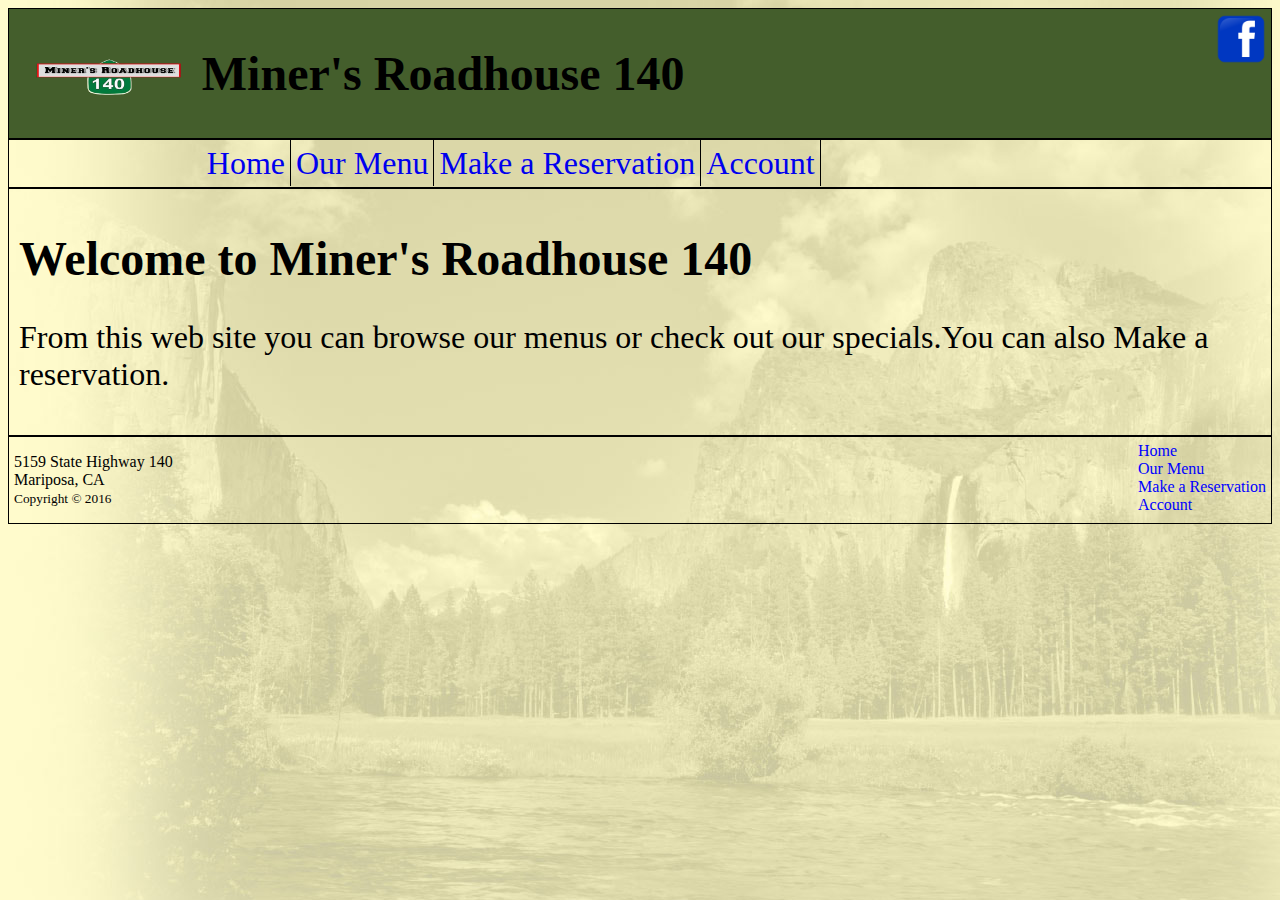
<file: Website/Index.html>
<!DOCTYPE html>
<html lang="en">
<head>
    <title>Miner's Roadhouse 140-Home</title>
    <meta charset="utf-8">
    <link href="Styles/SiteCSS.css" rel="stylesheet" type="text/css">
    <script src="Scripts/SiteScripting.js" type="text/javascript">
    </script>
    <script src=
    "https://ajax.googleapis.com/ajax/libs/jquery/1.12.2/jquery.min.js">
    </script>
</head>
<body onload="checkCookie();">
    <header>
        <a href=
        "https://www.facebook.com/MinersRoadhouse140/?fref=ts"><img class=
        "FaceBookLink" src="Images/Facebook_icon.svg.png"  alt="Facebook Logo"></a> <img class=
        "Logo" src="Images/Logo.png" alt="Logo">
        <h1>Miner's Roadhouse 140</h1>
    </header>
    <nav class="MainNav" id="MainNav">
        <a href="Index.html">Home</a><a href="Menu.html">Our Menu</a><a href=
        "Reservation.html">Make a Reservation</a><a href="Account.html" id=
        "account">Account</a>
    </nav>
    <main>
        <section>
            <article>
                <h1>Welcome to Miner's Roadhouse 140</h1>
                <p>From this web site you can browse our menus or check out our
                specials.You can also Make a reservation.</p>
            </article>
        </section>
    </main>
    <footer>
        <nav>
            <ul>
                <li>
                    <a href="Index.html">Home</a>
                </li>
                <li>
                    <a href="Menu.html">Our Menu</a>
                </li>
                <li>
                    <a href="Reservation.html">Make a Reservation</a>
                </li>
                <li>
                    <a href="Account.html" id="account2">Account</a>
                </li>
            </ul>
        </nav>
        <p>5159 State Highway 140<br>
        Mariposa, CA<br>
        <small>Copyright &copy; 2016</small></p>
    </footer>
</body>
</html>
</file>
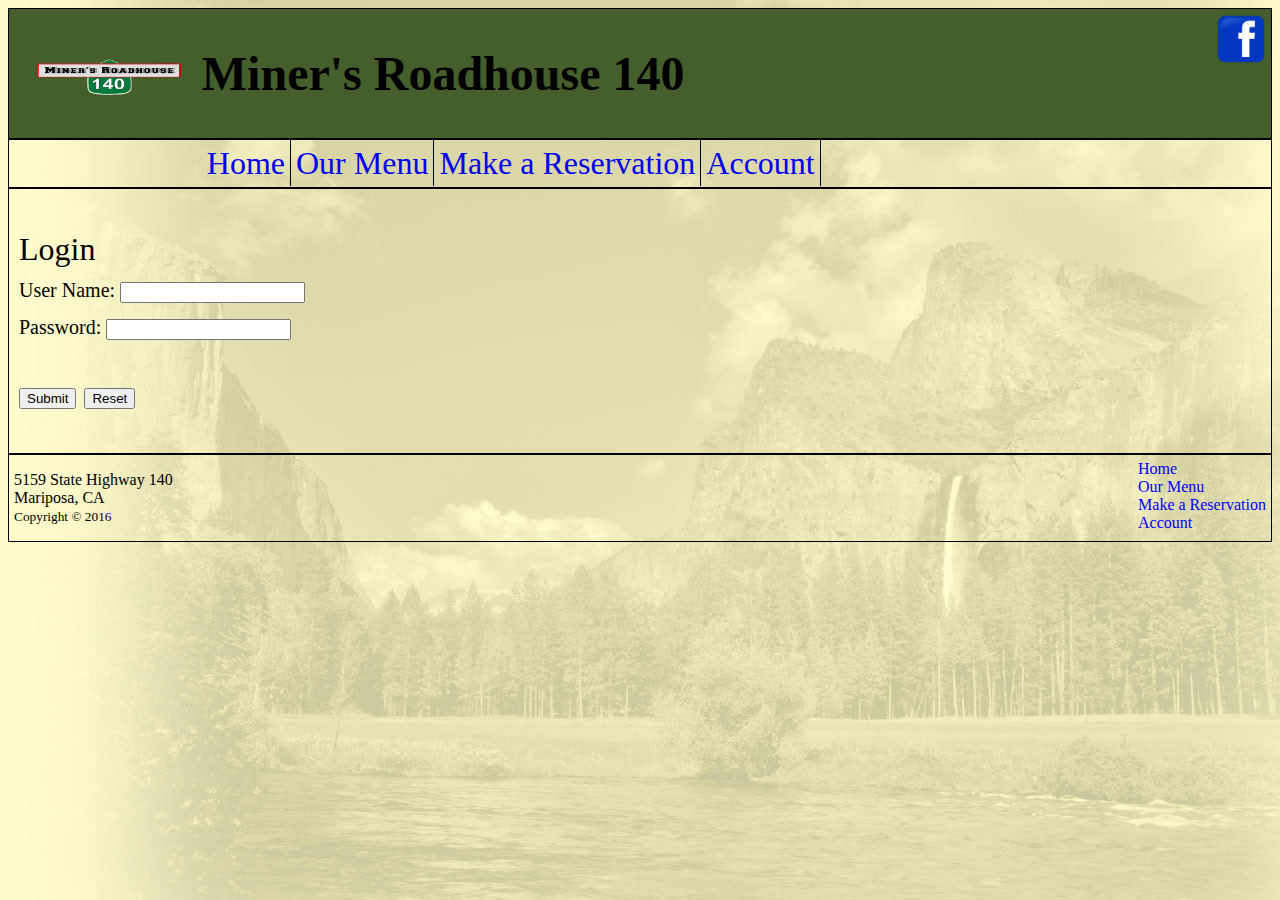
<file: Website/Account.html>
<!DOCTYPE html>
<html lang="en">
<head>
    <title>Miner's Roadhouse 140-Account</title>
    <meta charset="utf-8">
    <link href="Styles/SiteCSS.css" rel="stylesheet" type="text/css">
    <script src="Scripts/SiteScripting.js" type="text/javascript">
    </script>
    <script src=
    "https://ajax.googleapis.com/ajax/libs/jquery/1.12.2/jquery.min.js">
    </script>
</head>
<body onload="checkCookie()">
    <header>
        <a href=
        "https://www.facebook.com/MinersRoadhouse140/?fref=ts"><img class=
        "FaceBookLink" src="Images/Facebook_icon.svg.png"  alt="Facebook Logo"></a> <img class=
        "Logo" src="Images/Logo.png" alt="Logo Image">
        <h1>Miner's Roadhouse 140</h1>
    </header>
    <nav class="MainNav" id="MainNav">
        <a href="Index.html">Home</a><a href="Menu.html">Our Menu</a><a href=
        "Reservation.html">Make a Reservation</a><a href="Account.html" id=
        "account">Account</a>
    </nav>
    <main class="accountForm">
        <form  class="loginForm" id="addData" name="addData" onsubmit=
        "">
            <p>Login<br>
            <label id="lblInputName">User Name: <input id="userName" type=
            "text"> <span class="CorrectionText" id=
            "CorrectionTextName"></span></label><br>
            <label id="lblInputPass">Password: <input id="password" type=
            "password"> <span class="CorrectionText" id=
            "CorrectionTextTime"></span></label></p><input onclick=
            "checkCredentials()" type="button" value="Submit"> <input type=
            "reset" value="Reset">
        </form>
        <p id="fileDisplayArea"></p>
    </main>
    <footer>
        <nav>
            <ul>
                <li>
                    <a href="Index.html">Home</a>
                </li>
                <li>
                    <a href="Menu.html">Our Menu</a>
                </li>
                <li>
                    <a href="Reservation.html">Make a Reservation</a>
                </li>
                <li>
                    <a href="Account.html" id="account2">Account</a>
                </li>
            </ul>
        </nav>
        <p>5159 State Highway 140<br>
        Mariposa, CA<br>
        <small>Copyright &copy; 2016</small></p>
    </footer>
</body>
</html>
</file>
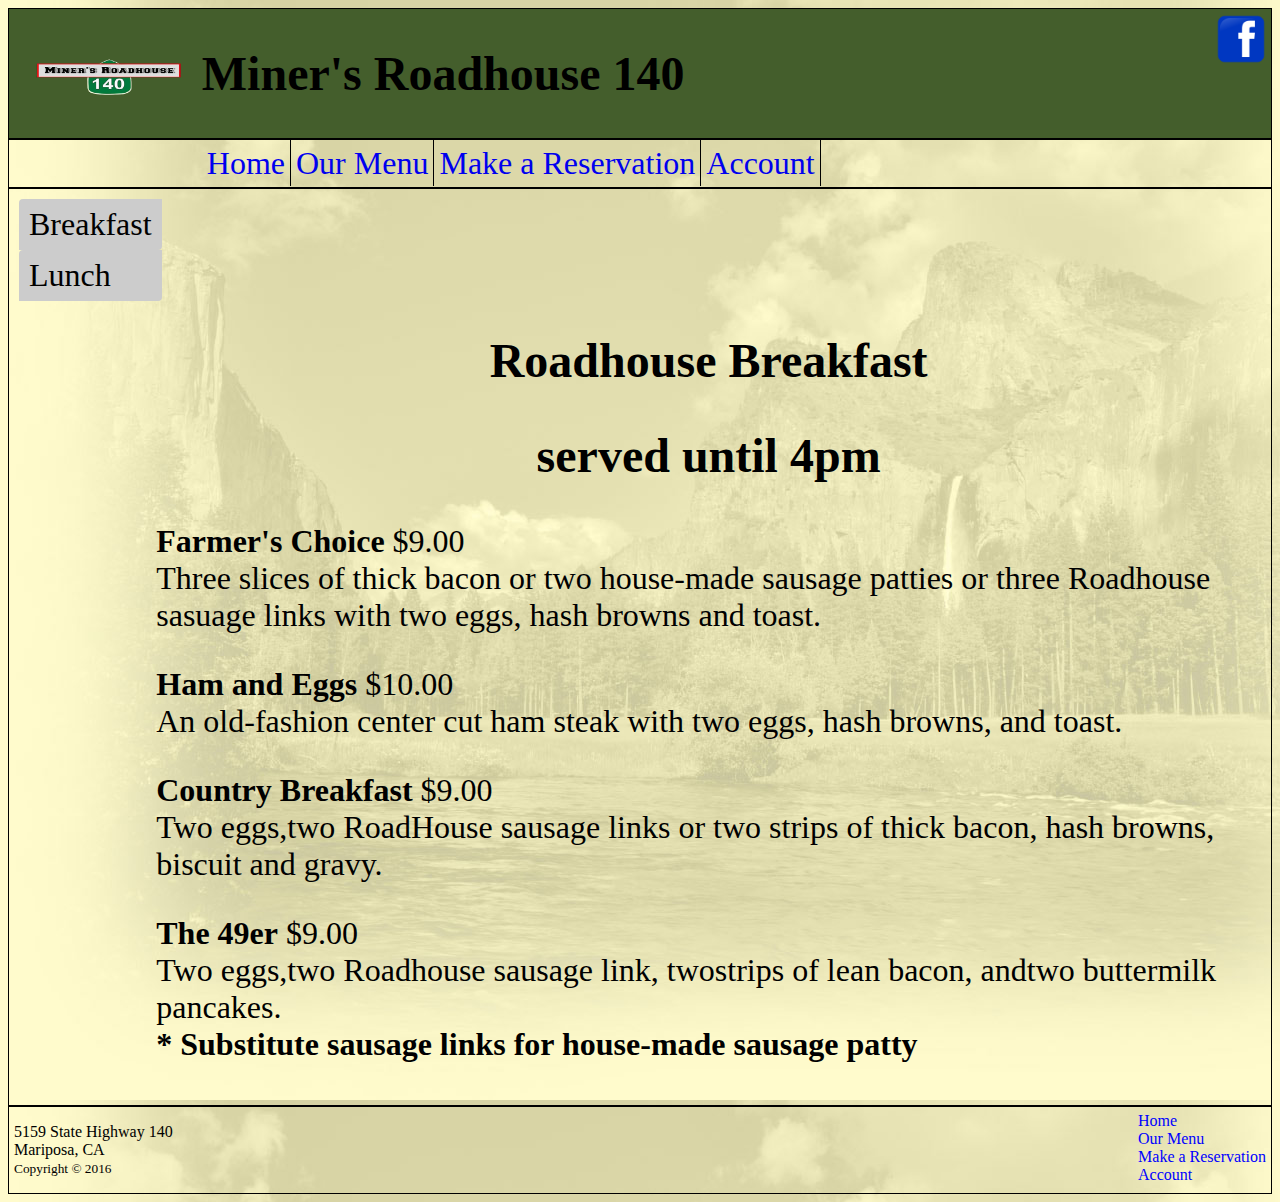
<file: Website/Menu.html>
<!DOCTYPE html>
<html lang="en">
<head>
    <title>Miner's Roadhouse 140-Menu</title>
    <meta charset="utf-8">
    <link href="Styles/SiteCSS.css" rel="stylesheet" type="text/css">
    <script src="Scripts/SiteScripting.js" type="text/javascript">
    </script>
    <script src=
    "https://ajax.googleapis.com/ajax/libs/jquery/1.12.2/jquery.min.js">
    </script>
</head>
<body>
    <header>
        <a href=
        "https://www.facebook.com/MinersRoadhouse140/?fref=ts"><img class=
        "FaceBookLink" src="Images/Facebook_icon.svg.png"  alt="Facebook Logo"></a> <img class=
        "Logo" src="Images/Logo.png" alt="Logo">
        <h1>Miner's Roadhouse 140</h1>
    </header>
    <nav class="MainNav" id="MainNav">
        <a href="Index.html">Home</a><a href="Menu.html">Our Menu</a><a href=
        "Reservation.html">Make a Reservation</a><a href="Account.html" id=
        "account">Account</a>
    </nav>
    <main>
        <div class="MenuContent">
            <div class="MenuTabs" id="Tabs">
                <ul>
                    <li>
                        <a href="#Breakfast">Breakfast</a>
                    </li>
                    <li>
                        <a href="#Lunch">Lunch</a>
                    </li>
                </ul>
            </div>
            <div class="Menus" id="Menus">
                <section id="BreakFast">
                    <h1>Roadhouse Breakfast</h1>
                    <h2>served until 4pm</h2>
                    <p><b>Farmer's Choice</b> $9.00<br>
                    Three slices of thick bacon or two house-made sausage
                    patties or three Roadhouse sasuage links with two eggs,
                    hash browns and toast.</p>
                    <p><b>Ham and Eggs</b> $10.00<br>
                    An old-fashion center cut ham steak with two eggs, hash
                    browns, and toast.</p>
                    <p><b>Country Breakfast</b> $9.00<br>
                    Two eggs,two RoadHouse sausage links or two strips of thick
                    bacon, hash browns, biscuit and gravy.</p>
                    <p><b>The 49er</b> $9.00<br>
                    Two eggs,two Roadhouse sausage link, twostrips of lean
                    bacon, andtwo buttermilk pancakes.<br>
                    <b>* Substitute sausage links for house-made sausage
                    patty</b></p>
                </section>
                <section id="Lunch">
                    <h1>Hot Sandwiches</h1>
                    <p><b>Patty Melt</b> $12.00<br>
                    Grilled onions and Swiss cheese on toasted marble rye with
                    Dijonnaise.</p>
                    <p><b>Chicken Breast Deluxe</b> $11.00<br>
                    Chicken breast,avocado, bacon, Swiss cheese, dijonnaise on
                    Parmesan crusted sourdough.</p>
                    <p><b>Roast Beef Ciabatta</b> $11.00<br>
                    Fresh roast beef with grilled onion, bell pepper, pepper
                    jack cheese and cajun sauce on the side.</p>
                    <p><b>The Rueben</b> $10.00<br>
                    Sheson's corned beef, Swiss cheese, sauerkraut and thousand
                    island served on marble rye.</p>
                </section>
            </div>
        </div>
    </main>
    <footer>
        <nav>
            <ul>
                <li>
                    <a href="Index.html">Home</a>
                </li>
                <li>
                    <a href="Menu.html">Our Menu</a>
                </li>
                <li>
                    <a href="Reservation.html">Make a Reservation</a>
                </li>
                <li>
                    <a href="Account.html" id="account2">Account</a>
                </li>
            </ul>
        </nav>
        <p>5159 State Highway 140<br>
        Mariposa, CA<br>
        <small>Copyright &copy; 2016</small></p>
    </footer>
    <script>
    var tabLinks;
    var tabPanels;

    window.onload=function() {
     checkCookie();
    // when the page loads, grab the li elements
    tabLinks = document.getElementById("Tabs").getElementsByTagName("li");
    // Now get all the tab panel container divs
    tabPanels = document.getElementById("Menus").getElementsByTagName("section");

    // activate the _first_ one
    MenuDisplay(tabLinks[0]);

    // attach event listener to links using onclick and onfocus, fire the displayPanel function, return false to disable the link
    for (var i = 0; i < tabLinks.length; i++) {
        tabLinks[i].onclick = function() { 
            MenuDisplay(this); 
            return false;
        }
        tabLinks[i].onfocus = function() { 
            MenuDisplay(this); 
            return false;
        }
    }
    }
    </script>
</body>
</html>
</file>
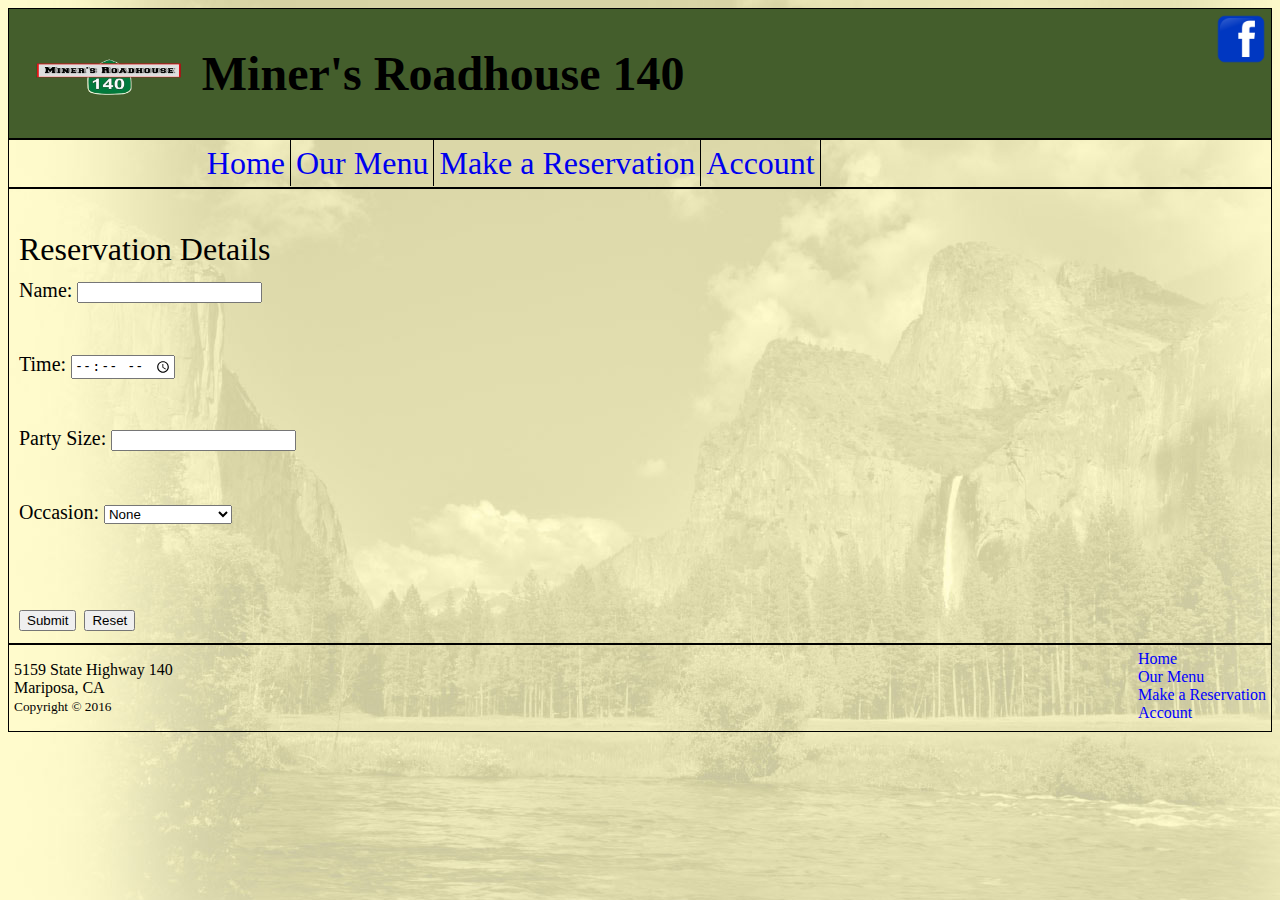
<file: Website/Reservation.html>
<!DOCTYPE html>
<html lang="en">
<head>
    <title>Miner's Roadhouse 140-Reservations</title>
    <meta charset="utf-8">
    <link href="Styles/SiteCSS.css" rel="stylesheet" type="text/css">
    <script src="Scripts/SiteScripting.js" type="text/javascript">
    </script>
    <script src=
    "https://ajax.googleapis.com/ajax/libs/jquery/1.12.2/jquery.min.js">
    </script>
</head>
<body onload="checkCookie();">
    <header>
        <a href=
        "https://www.facebook.com/MinersRoadhouse140/?fref=ts"><img class=
        "FaceBookLink" src="Images/Facebook_icon.svg.png" alt="Facebook Logo"></a> <img class=
        "Logo" src="Images/Logo.png" alt="Logo">
        <h1>Miner's Roadhouse 140</h1>
    </header>
    <nav class="MainNav" id="MainNav">
        <a href="Index.html">Home</a><a href="Menu.html">Our Menu</a><a href=
        "Reservation.html">Make a Reservation</a><a href="Account.html" id=
        "account">Account</a>
    </nav>
    <main>
        <form action="" onsubmit="return ValidateForm()">
            <p>Reservation Details<br>
            <label class="formInput">Name: <input id="ReserveName" onblur="CheckForm(0)" type=
            "text"> <span class="CorrectionText" id=
            "CorrectionTextName"></span></label><br>
            <br>
            <label class="formInput">Time: <input id="ReserveTime" onblur="CheckForm(1)" type=
            "time"> <span class="CorrectionText" id=
            "CorrectionTextTime"></span></label><br>
            <br>
            <label class="formInput">Party Size: <input id="ReserveParty" onblur="CheckForm(2)"
            type="text"> <span class="CorrectionText" id=
            "CorrectionTextParty"></span></label><br>
            <br>
            <label class="formInput">Occasion: <select name="Occasion">
                <option selected value="None">
                    None
                </option>
                <option value="Birthday">
                    Birthday
                </option>
                <option value="Anniversary">
                    Anniversary
                </option>
                <option value="Business Meeting">
                    Business Meeting
                </option>
                <option value="Other">
                    Other
                </option>
            </select></label></p><br>
            <input type="submit" value="Submit"> <input type="reset" value=
            "Reset">
        </form>
    </main>
    <footer>
        <nav>
            <ul>
                <li>
                    <a href="Index.html">Home</a>
                </li>
                <li>
                    <a href="Menu.html">Our Menu</a>
                </li>
                <li>
                    <a href="Reservation.html">Make a Reservation</a>
                </li>
                <li>
                    <a href="Account.html" id="account2">Account</a>
                </li>
            </ul>
        </nav>
        <p>5159 State Highway 140<br>
        Mariposa, CA<br>
        <small>Copyright &copy; 2016</small></p>
    </footer>
</body>
</html>
</file>
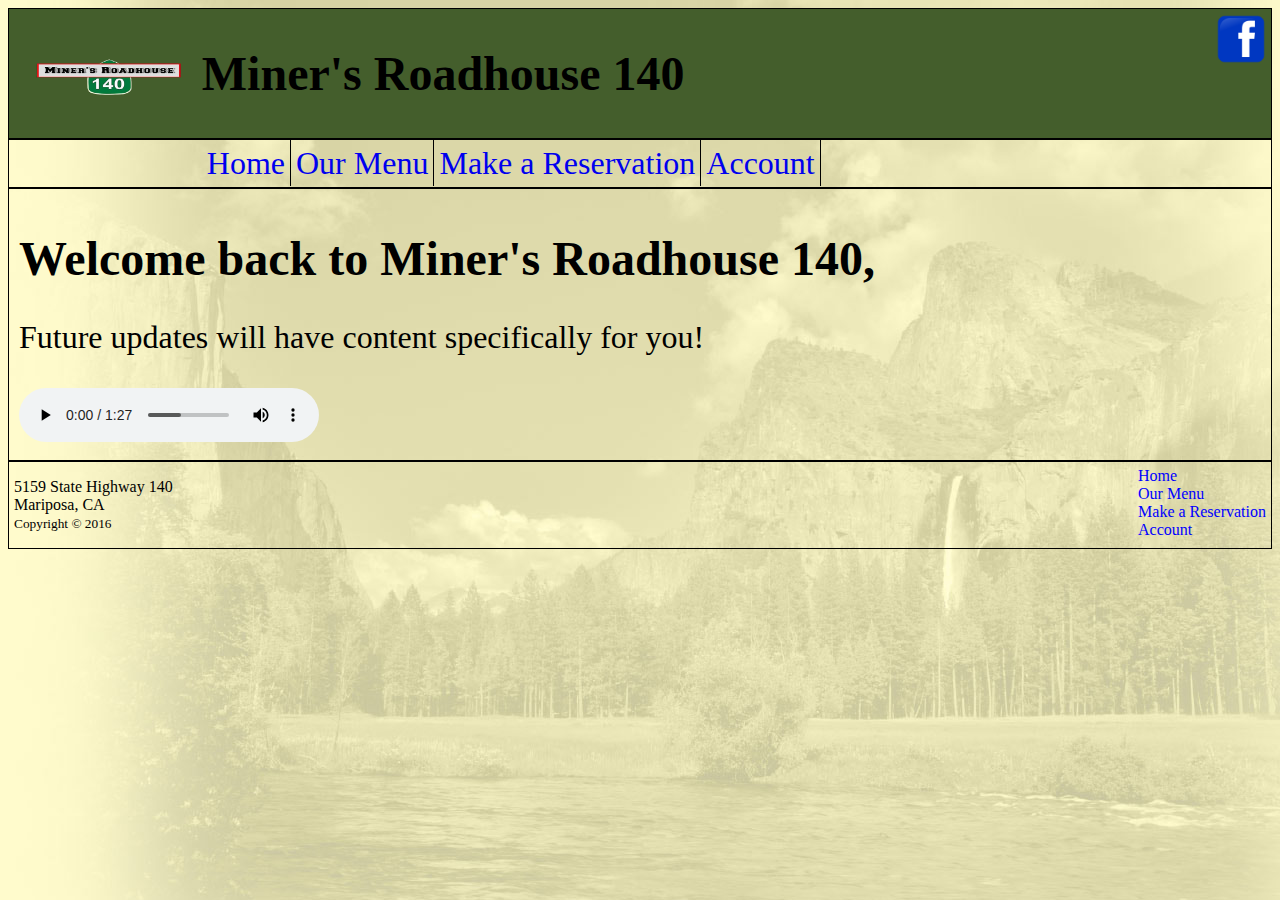
<file: Website/User.html>
<!DOCTYPE html>
<html lang="en">
<head>
    <title>Miner's Roadhouse 140-Home</title>
    <meta charset="utf-8">
    <link href="Styles/SiteCSS.css" rel="stylesheet" type="text/css">
    <script src="Scripts/SiteScripting.js" type="text/javascript">
    </script>
    <script src=
    "https://ajax.googleapis.com/ajax/libs/jquery/1.12.2/jquery.min.js">
    </script>
</head>
<body onload="checkCookie(); checkName();">
    <header>
        <a href=
        "https://www.facebook.com/MinersRoadhouse140/?fref=ts"><img class=
        "FaceBookLink" src="Images/Facebook_icon.svg.png" alt="Facebook Logo"></a> <img class=
        "Logo" src="Images/Logo.png" alt="Logo">
        <h1>Miner's Roadhouse 140</h1>
    </header>
    <nav class="MainNav" id="MainNav">
        <a href="Index.html">Home</a><a href="Menu.html">Our Menu</a><a href=
        "Reservation.html">Make a Reservation</a><a href="Account.html" id=
        "account">Account</a>
    </nav>
    <main>
        <section>
            <article>
                <h1 id="addUserName">Welcome back to Miner's Roadhouse
                140, </h1>
                <p>Future updates will have content specifically for you!</p>
                
                <script type="text/javascript">
                    if(navigator.javaEnabled()===false){
                        // this is Chrome
                        document.write('<audio controls autoplay loop><source src="MP3Applet/roadhouseAudio.mp3" type="audio/mpeg"></audio>');
                    }else{
                        //This is not chrome
                        document.write('<APPLET ARCHIVE="MP3Applet/MP3Applet.jar" CODE="MP3Applet/AppPackage/MainClass.class"></APPLET>');
                    }
                    
                </script>
            </article>
        </section>
    </main>
    <footer>
        <nav>
            <ul>
                <li>
                    <a href="Index.html">Home</a>
                </li>
                <li>
                    <a href="Menu.html">Our Menu</a>
                </li>
                <li>
                    <a href="Reservation.html">Make a Reservation</a>
                </li>
                <li>
                    <a href="Account.html" id="account2">Account</a>
                </li>
            </ul>
        </nav>
        <p>5159 State Highway 140<br>
        Mariposa, CA<br>
        <small>Copyright &copy; 2016</small></p>
    </footer>
</body>
</html>
</file>
<file: Website/Styles/SiteCSS.css>
@charset  "utf-8";

body {
    font-family: "Times New Roman",Times,serif;
    background-image: url("../Images/Background.jpg");
    vertical-align: middle;
}

header {
    border: thin solid #000;
    height: 20%;
    background-color: #445e2c;
    padding: 5px;
}

header h1 {
    font-size: 3em;
}

main {
    /* background-color: #FFF; */
    padding: 10px;
    height: 60%;
    border: 1px solid #000;
    font-size: 2em;
}

main h1 {
    font-size: 1.5em;
}

footer {
    padding-left: 5px;
    border: thin solid;
    position: relative;
}

footer nav {
    border: none;
}

footer nav ul {
    list-style: none;
    float: right;
    margin-right: 5px;
    margin-top: 5px;
    padding: 0;
}

footer nav ul a {
    text-decoration: none;
    color: #00F;
}

footer nav ul a:visited {
    //color: #003;
}

footer nav ul a:hover {
    color: #445e2c;
    text-decoration: underline;
}

.FaceBookLink {
    float: right;
    height: 50px;
    width: 50px;
}

.MainNav {
    border: thin solid #000;
    padding: 5px;
}

.MainNav a {
    text-decoration: none;
    /* color: #000; */
    font-size: 2em;
    border-right-width: thin;
    border-right-style: solid;
    border-right-color: #000;
    padding: 5px;
}

.MainNav a:hover {
    background-color: #445e2c;
}

.Logo {
    float: left;
    width: 15%;
}

.MenuContent {
    overflow: auto;
    /* background-color: #2e2e2e; */
}

.MenuTabs {
    float: left;
    /* background-color: #FFF; */
    overflow: hidden;
}

.MenuTabs ul,.MenuTabs li {
    list-style: none;
    margin: 0;
    padding: 0;
}

.MenuTabs > ul > li {
    margin: 0 2px 0 0;
    padding: 7px 10px;
    display: block;
    color: #FFF;
    border-top-left-radius: 4px;
    border-bottom-right-radius: 4px;
    background: #CCC;
}

.MenuTabs > ul > li:hover {
    background: #fff;
    cursor: pointer;
}

.MenuTabs > ul > li > .active {
    /* background: #fff; */
    cursor: pointer;
}

.MenuTabs ul a {
    text-decoration: none;
    color: #000;
}

.Menus {
    /* background-color: #FFF; */
    float: right;
    width: 88.95%;
    margin: 0;
}

.Menus h1 {
    text-align: center;
}

.Menus h2 {
    text-align: center;
}

.CorrectionText {
    font-size: .5em;
    color: red;
}

#lblInputName, #lblInputPass, .formInput {
    font-size: 20px;
}
</file>
